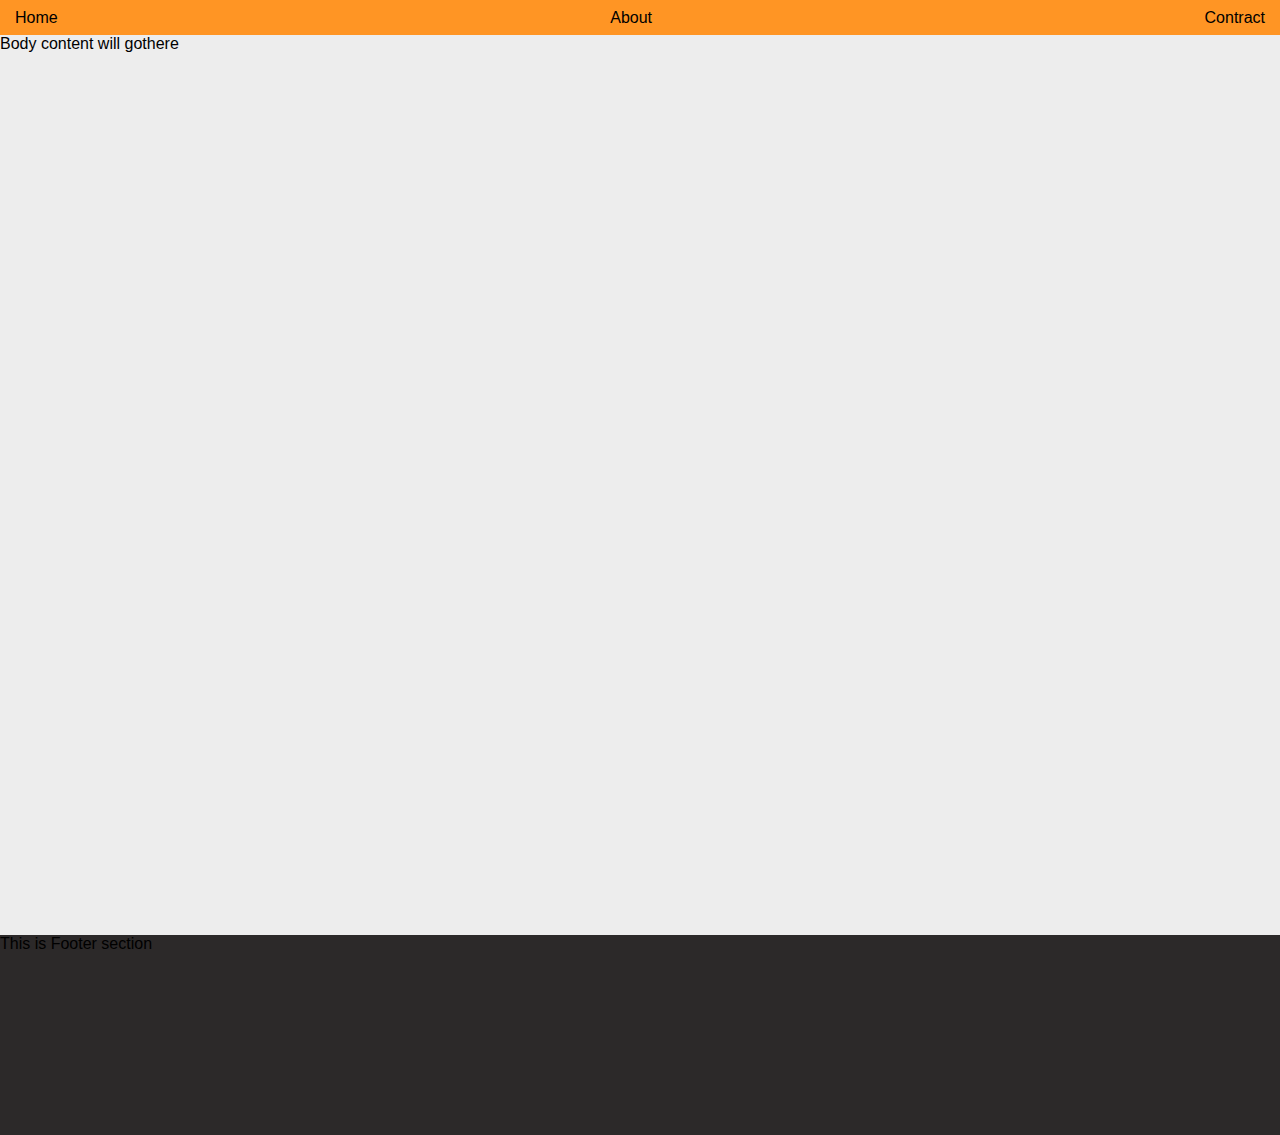
<file: Day_2/css.html>
<!DOCTYPE html>
<html lang="en">
<head>
    <meta charset="UTF-8">
    <meta name="viewport" content="width=device-width, initial-scale=1.0">
    <link rel="stylesheet" href="style.css">
    <title>CSS</title>
</head>
<body>
    <!-- nav , div, main, header, footer -->
    <link rel="shortcut icon" href="https://www.google.com/imgres?imgurl=http%3A%2F%2Fp92.hu%2Fbinaries%2Fcontent%2Fgallery%2Fp92website%2Ftechnologies%2Fhtmlcssjs-overview.png&tbnid=iY6EqZAvI86_xM&vet=12ahUKEwiup-OI5pmEAxVfpGMGHSKWANQQMygDegQIARBS..i&imgrefurl=https%3A%2F%2Fwww.p92.hu%2Ftechdetails%2Fhtml-css-and-javascript&docid=gFx42WP1zkBUMM&w=400&h=400&q=html%20css%20&ved=2ahUKEwiup-OI5pmEAxVfpGMGHSKWANQQMygDegQIARBS"
     type="image/x-icon">
    <header class="hearderSection">
        <nav>
            <div>Home</div>
            <div>About</div>
            <div>Contract</div>
        </nav>
    </header>


    <main class="mainSection">
        Body content  will gothere
    </main>



    <footer class="footerSection">This is Footer section</footer>
</body>
</html>
</file>
<file: Day_2/style.css>
body{
    margin: 0;
    font-family: 'Segoe UI', Tahoma, Geneva, Verdana, sans-serif;
}

.hearderSection{
    height: 35px;
    background-color: #ff9524;
    

}
.mainSection{
    background-color: #ededed;
    height: 100vh;
}
nav{
    height: inherit;
    display: flex;
    justify-content: space-between;
    align-items: center;
    padding: 0px 15px;
}

.footerSection{
    height: 200px;
    background-color: rgb(44, 41, 41);
}
</file>
